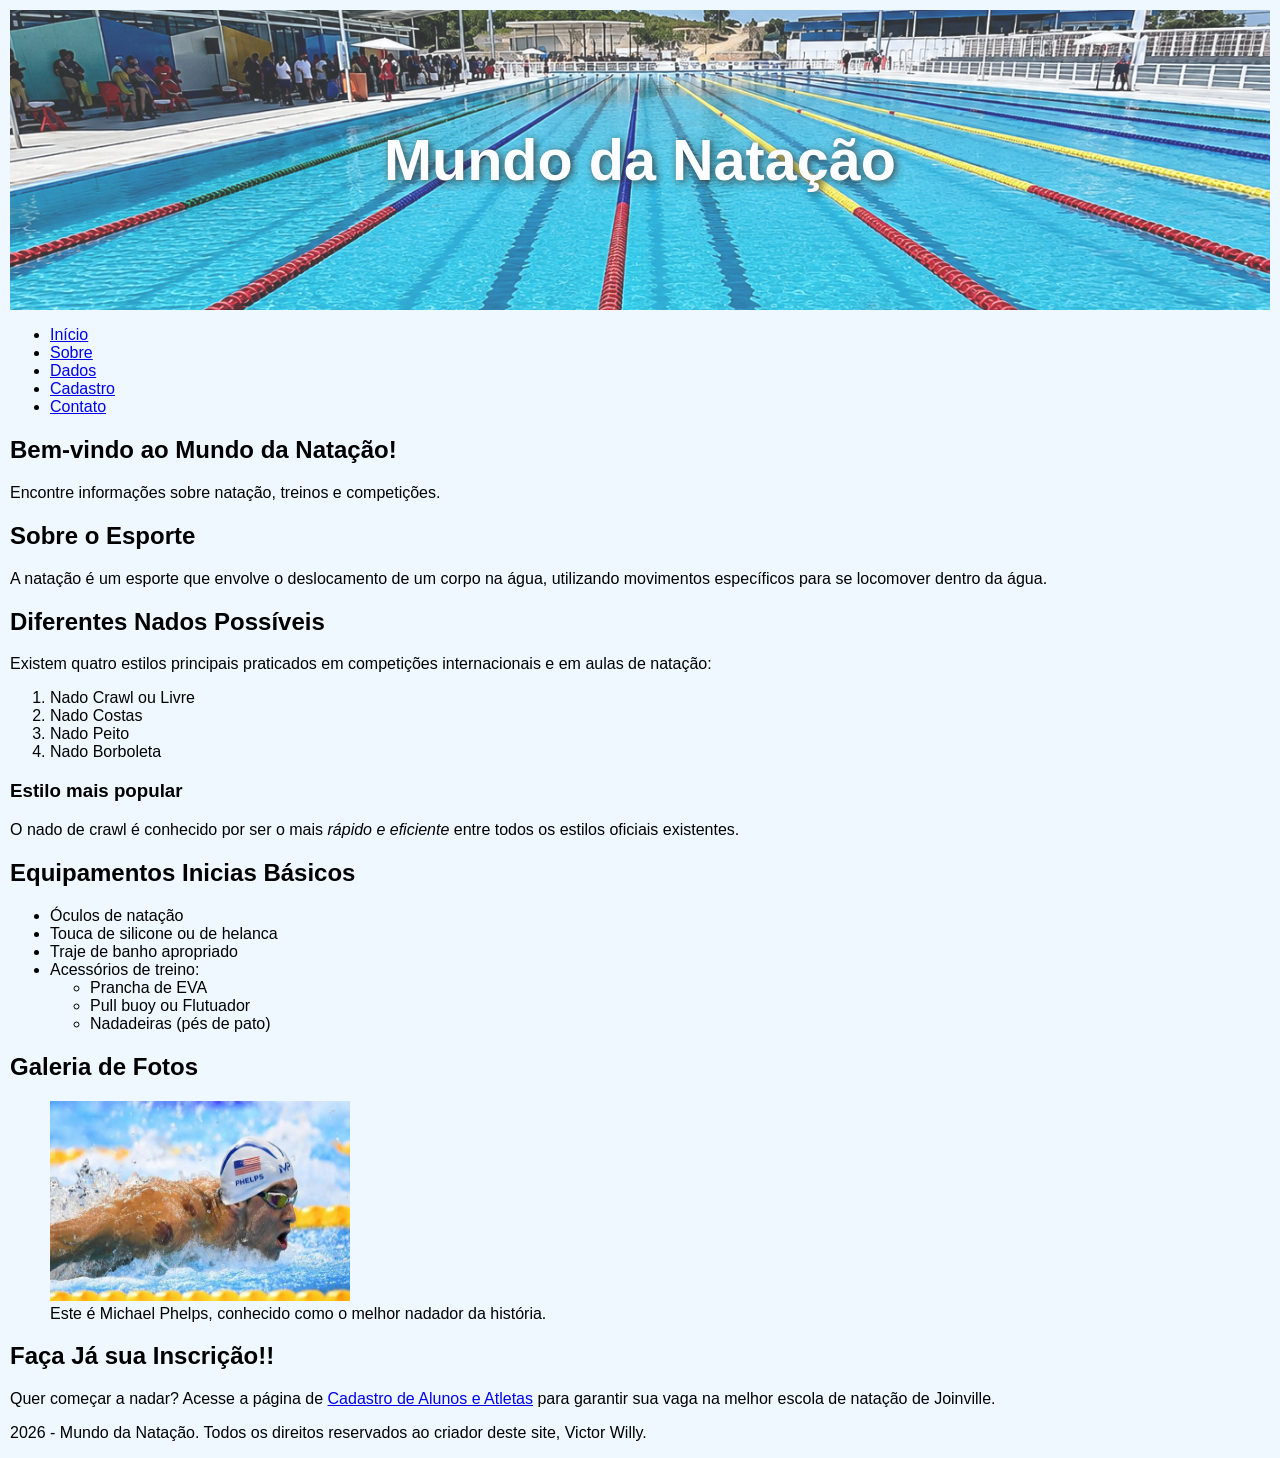
<file: index.HTML>
<!DOCTYPE html>
<html lang="pt-BR">
    <head>
        <meta charset="UTF-8">
        <meta name="viewport" content="width=device-width, initial-scale=1.0">
        <title>Mundo da Natação - Início</title>

        <link rel="stylesheet" href="css/index.css">
    </head>
    <body>
        <header>
            <h1>Mundo da Natação</h1>
        </header>

        <nav>
            <ul>
                <li><a href="index.html" aria-current="page">Início</a></li>
                <li><a href="sobre.html">Sobre</a></li>
                <li><a href="dados.html">Dados</a></li>
                <li><a href="cadastro.html">Cadastro</a></li>
                <li><a href="contato.html">Contato</a></li>
            </ul>
        </nav>

        <main>

            <h2>Bem-vindo ao Mundo da Natação!</h2>
            <p>Encontre informações sobre natação, treinos e competições.</p>

            <section>
                <h2>Sobre o Esporte</h2>
                <p>A natação é um esporte que envolve o deslocamento de um corpo na água, utilizando movimentos específicos para se locomover dentro da água.</p>
            </section>
            
            <section>
                <h2>Diferentes Nados Possíveis</h2>
                <p>Existem quatro estilos principais praticados em competições internacionais e em aulas de natação:</p>

                <ol>
                    <li>Nado Crawl ou Livre</li>
                    <li>Nado Costas</li>
                    <li>Nado Peito</li>
                    <li>Nado Borboleta</li>
                </ol>

                <h3>Estilo mais popular</h3>
                <p>O nado de crawl é conhecido por ser o mais <em>rápido e eficiente</em> entre todos os estilos oficiais existentes.</p>
            </section>

            <section> 
                <h2>Equipamentos Inicias Básicos</h2>

                <ul>
                    <li>Óculos de natação</li>
                    <li>Touca de silicone ou de helanca</li>
                    <li>Traje de banho apropriado</li>
                    <li>Acessórios de treino: 
                        <ul>    
                            <li>Prancha de EVA</li>
                            <li>Pull buoy ou Flutuador</li>  
                            <li>Nadadeiras (pés de pato)</li>
                        </ul>
                    </li>
                </ul>
            </section>

            <section>
                <h2>Galeria de Fotos</h2>

                <figure>
                    <img src="PhelpsBorbo.jpg" width="300" height="200">
                    <figcaption>Este é Michael Phelps, conhecido como o melhor nadador da história.</figcaption>
                </figure>

            </section>

            <section> 
                <h2>Faça Já sua Inscrição!!</h2>
                <p>Quer começar a nadar? Acesse a página de <a href="cadastro.html">Cadastro de Alunos e Atletas</a> para garantir sua vaga na melhor escola de natação de Joinville.</p>
            </section>
        </main>

        <footer>
            <p>2026 - Mundo da Natação. Todos os direitos reservados ao criador deste site, Victor Willy.</p>
        </footer>
    </body>
</html>
</file>
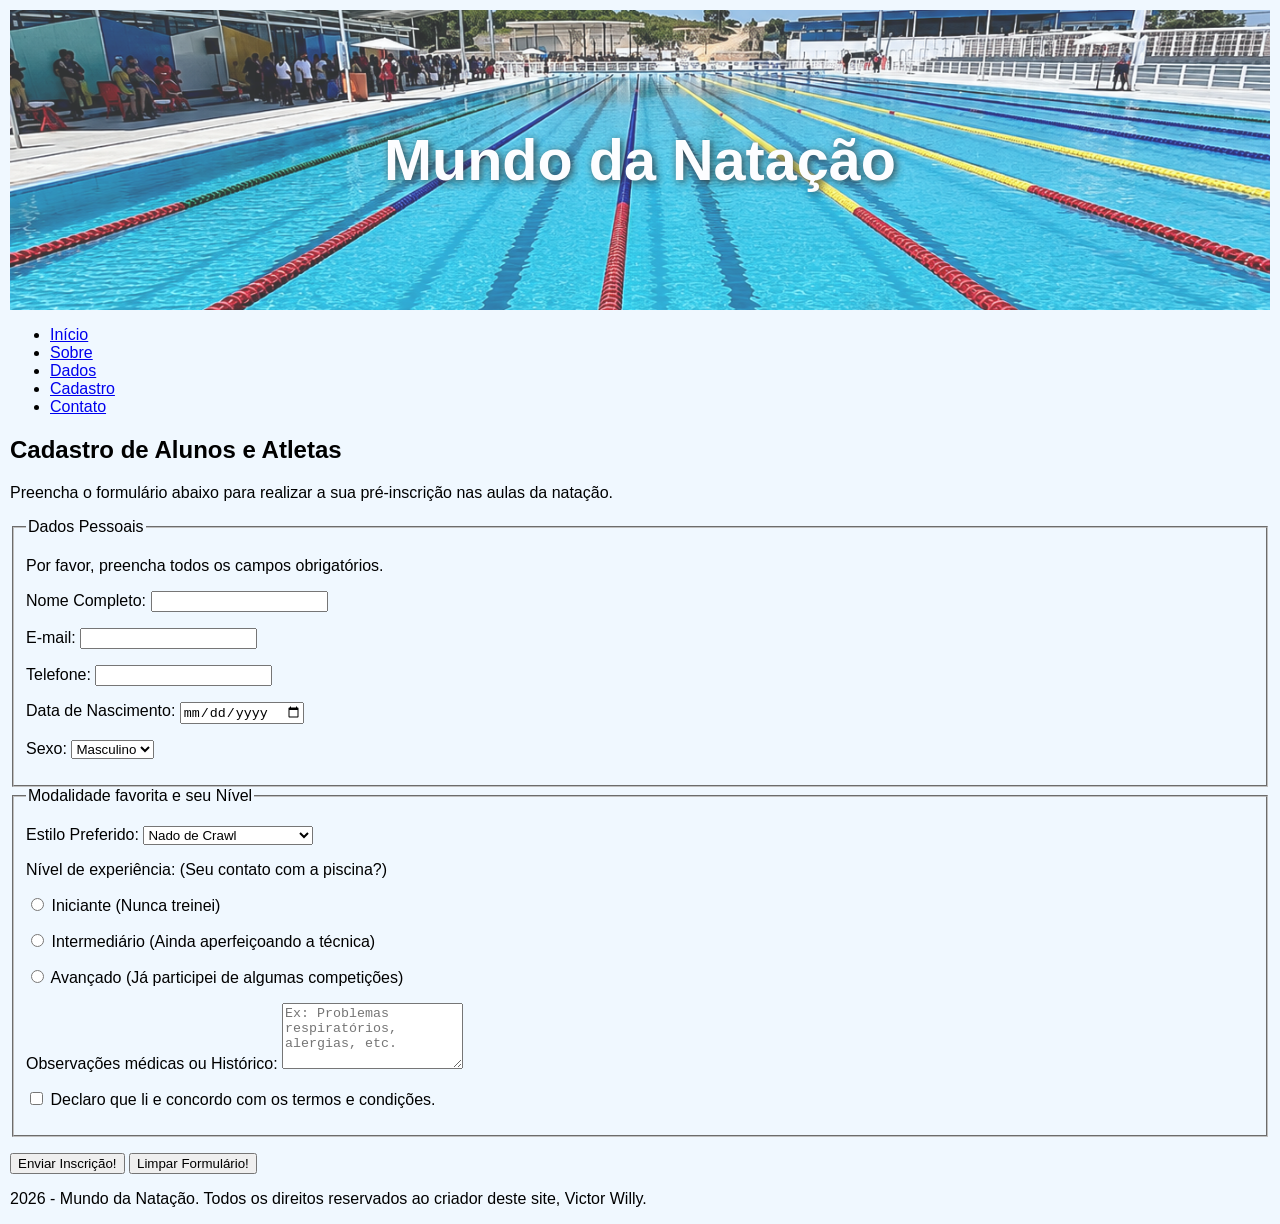
<file: cadastro.HTML>
<!DOCTYPE html>
<html lang="pt-BR">
<head>
    <meta charset="UTF-8">
    <meta name="viewport" content="width=device-width, initial-scale=1.0">
    <meta name="descripition" content="Formulário de cadastro para alunos e atletas de natação.">
    <title>Mundo da Natação - Cadastro</title>

    <link rel="stylesheet" href="css/index.css">
</head>
<body>
    <header>
        <h1>Mundo da Natação</h1>
    </header>

    <nav aria-label="Navegação principal">
        <ul>
            <li><a href="index.html">Início</a></li>
            <li><a href="sobre.html">Sobre</a></li> 
            <li><a href="dados.html">Dados</a></li>
            <li><a href="cadastro.html" aria-current="page">Cadastro</a></li>
            <li><a href="contato.html">Contato</a></li> 
        </ul>
    </nav>

    <main>
        <section> 
            <h2>Cadastro de Alunos e Atletas</h2>
            <p>Preencha o formulário abaixo para realizar a sua pré-inscrição nas aulas da natação.</p>

            <form>
                <fieldset>
                    <legend>Dados Pessoais</legend>

                    <p>Por favor, preencha todos os campos obrigatórios.</p>
                    <p>
                        <label for="nome">Nome Completo:</label>
                        <input type="text" id="nome" name="nome"><br>
                    </p>

                    <p>
                        <label for="email">E-mail:</label>
                        <input type="email" id="email" name="email"><br>
                    </p>

                    <p>
                        <label for="telefone">Telefone:</label>
                        <input type="tel" id="telefone" name="telefone"><br>
                    </p>

                    <p>
                        <label for="nascimento">Data de Nascimento:</label>
                        <input type="date" id="nascimento" name="nascimento"><br>
                    </p>

                    <p>
                        <label for="sexo">Sexo:</label>
                        <select id="sexo" name="sexo">
                            <option value="masculino">Masculino</option>
                            <option value="feminino">Feminino</option>
                            <option value="outro">Outro</option>
                        </select><br>
                    </p>

                </fieldset>

                <fieldset>
                    <legend>Modalidade favorita e seu Nível</legend>

                    <p>
                        <label for="estilo-preferido">Estilo Preferido:</label>
                        <select id="estilo-preferido" name="estilo-preferido">
                            <option value="Crawl">Nado de Crawl</option>
                            <option value="Costas">Nado de Costas</option>
                            <option value="Peito">Nado de Peito</option>
                            <option value="Borboleta">Nado de Borboleta</option>
                            <option value="Medley">Medley (todos os estilos)</option>
                        </select><br>
                    </p>

                    <p>Nível de experiência: (Seu contato com a piscina?)</p> 

                    <p>
                        <input type="radio" id="iniciante" name="nivel" value="iniciante">
                        <label for="iniciante">Iniciante (Nunca treinei)</label>
                    </p>

                    <p>
                        <input type="radio" id="intermediario" name="nivel" value="intermediario">
                        <label for="intermediario">Intermediário (Ainda aperfeiçoando a técnica)</label>
                    </p>

                    <p>
                        <input type="radio" id="avancado" name="nivel" value="avancado">
                        <label for="avancado">Avançado (Já participei de algumas competições)</label>
                    </p>

                    <p>
                        <label for="observacoes">Observações médicas ou Histórico:</label>
                        <textarea id="observacoes" name="observacoes" rows="4" maxlength="300" placeholder="Ex: Problemas respiratórios, alergias, etc."></textarea><br>
                    </p>

                    <p>
                        <input type="checkbox" id="termos" name="termos">
                        <label for="termos">Declaro que li e concordo com os termos e condições.</label>
                    </p>
                </fieldset>

                <p>
                    <button type="submit">Enviar Inscrição!</button>
                    <button type="reset">Limpar Formulário!</button>
                </p>

            </form>
        </section>
    </main>

    <footer>
        <p>2026 - Mundo da Natação. Todos os direitos reservados ao criador deste site, Victor Willy.</p> 
    </footer>
</body>
</html>
</file>
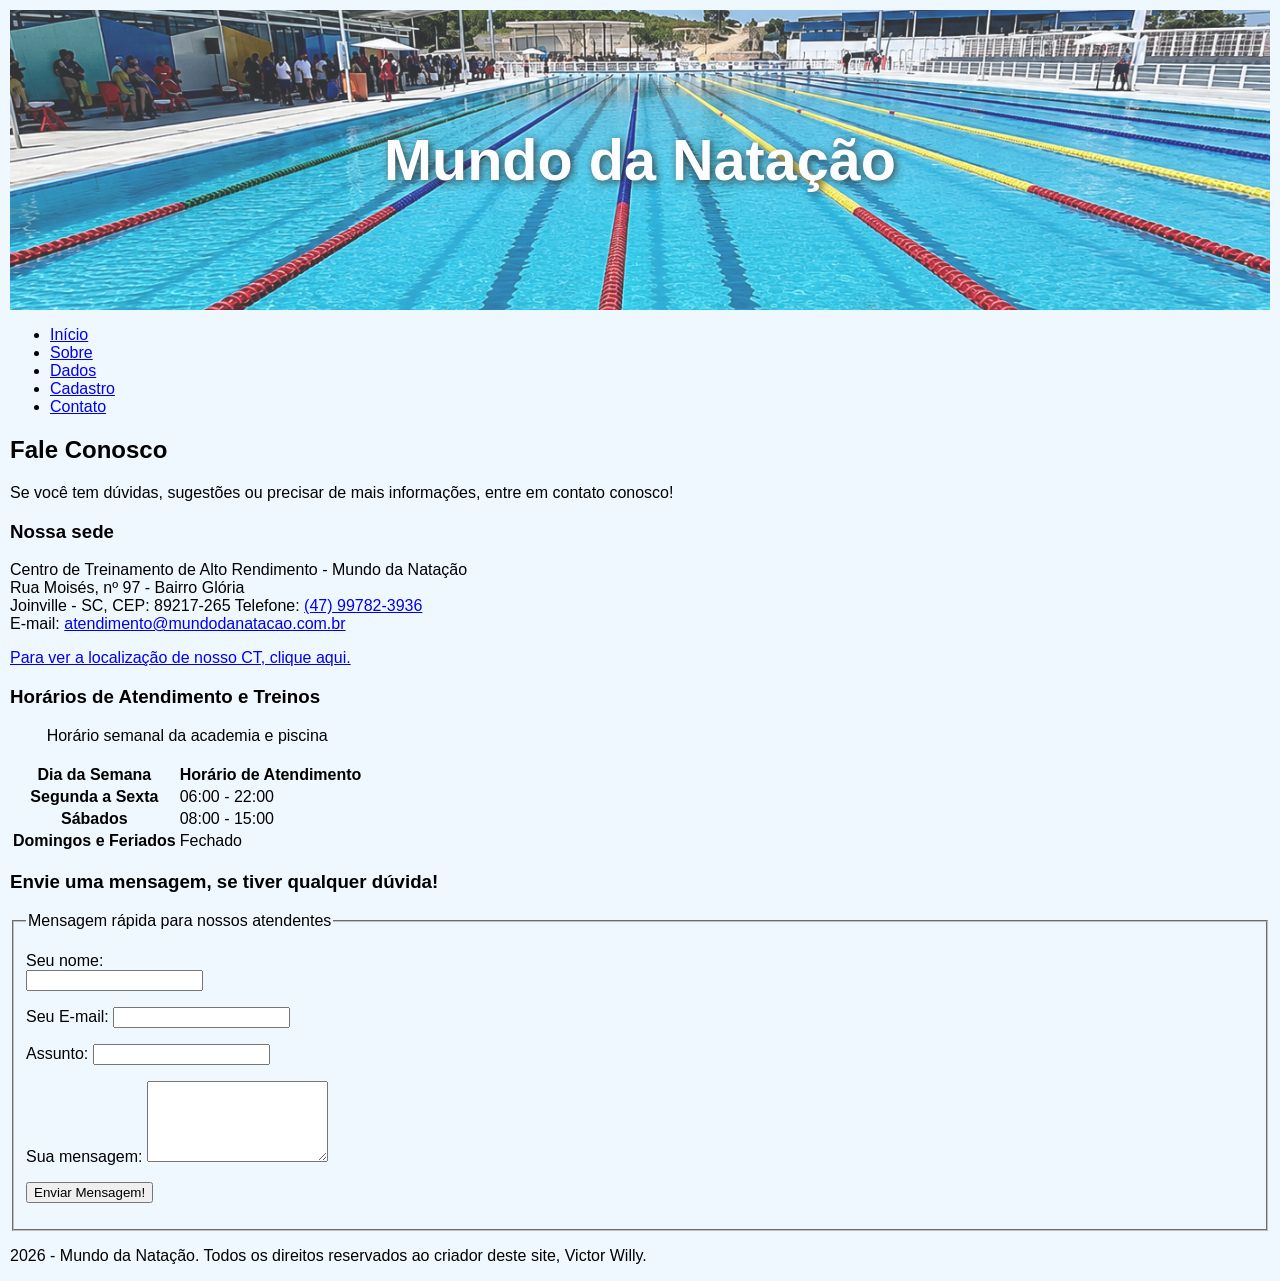
<file: contato.HTML>
<!DOCTYPE html>
<html lang="pt-BR">
<head>
    <meta charset="UTF-8">
    <meta name="viewport" content="width=device-width, initial-scale=1.0">
    <title>Mundo da Natação - Contato</title>

    <link rel="stylesheet" href="css/index.css">
</head>
<body>
    <header>
        <h1>Mundo da Natação</h1>
    </header>

    <nav aria-label="Navegação principal">
        <ul>
            <li><a href="index.html">Início</a></li>
            <li><a href="sobre.html">Sobre</a></li>
            <li><a href="dados.html">Dados</a></li>
            <li><a href="cadastro.html">Cadastro</a></li>
            <li><a href="contato.html" aria-current="page">Contato</a></li>
        </ul>
    </nav>

    <main>
        <section>
            <h2>Fale Conosco</h2>
            <p>Se você tem dúvidas, sugestões ou precisar de mais informações, entre em contato conosco!</p>

            <h3>Nossa sede</h3>
            <adress>
                Centro de Treinamento de Alto Rendimento - Mundo da Natação<br>
                Rua Moisés, nº 97 - Bairro Glória<br>
                Joinville - SC, CEP: 89217-265
                Telefone: <a href="tel:+5547997823936">(47) 99782-3936</a><br>
                E-mail: <a href="mailto:atendimento@mundodanatacao.com.br">atendimento@mundodanatacao.com.br</a>
            </adress>

            <p>
                <a href="https://www.google.com/maps/" target="_blank" rel="noopener noreferrer">
                    Para ver a localização de nosso CT, clique aqui.
                </a>
            </p>
        </section>

        <section>
            <h3>Horários de Atendimento e Treinos</h3>
            <table>
                <caption>Horário semanal da academia e piscina<br><br></caption>
                <thead>
                    <th scope="col">Dia da Semana</th>
                    <th scope="col">Horário de Atendimento</th>
                </thead>

                <tbody>
                    <tr>
                        <th scope="row">Segunda a Sexta</th>
                        <td>06:00 - 22:00</td>
                    </tr>

                    <tr>
                        <th scope="row">Sábados</th>
                        <td>08:00 - 15:00</td>
                    </tr>

                    <tr>
                        <th scope="row">Domingos e Feriados</th>
                        <td>Fechado</td>
                    </tr>
                </tbody>
            </table>
        </section>

        <section> 
            <h3>Envie uma mensagem, se tiver qualquer dúvida!</h3>
            <form action="#" method="post">
                <fieldset>
                    <legend>Mensagem rápida para nossos atendentes</legend>
                    
                    <p>
                        <label for="nome-contato">Seu nome:</label><br>
                        <input type="text" id="nome-contato" name="noma-contato">
                    </p>

                    <p>
                        <label for="email-contato">Seu E-mail:</label>
                        <input type="text" id="email-contato" name="email-contato">
                    </p>
                    
                    <p>
                        <label for="assunto">Assunto:</label>
                        <input type="text" id="assunto" name="assunto">
                    </p>

                    <p>
                        <label for="mensagem">Sua mensagem:</label>
                        <textarea id="mensagem" name="mensagem" rows="5"></textarea>
                    </p>

                    <p>
                        <button type="submit">Enviar Mensagem!</button>
                    </p>
                </fieldset>
            </form>
        </section>
    </main>

    <footer>
        <p>2026 - Mundo da Natação. Todos os direitos reservados ao criador deste site, Victor Willy.</p>
    </footer>
</body>
</html>
</file>
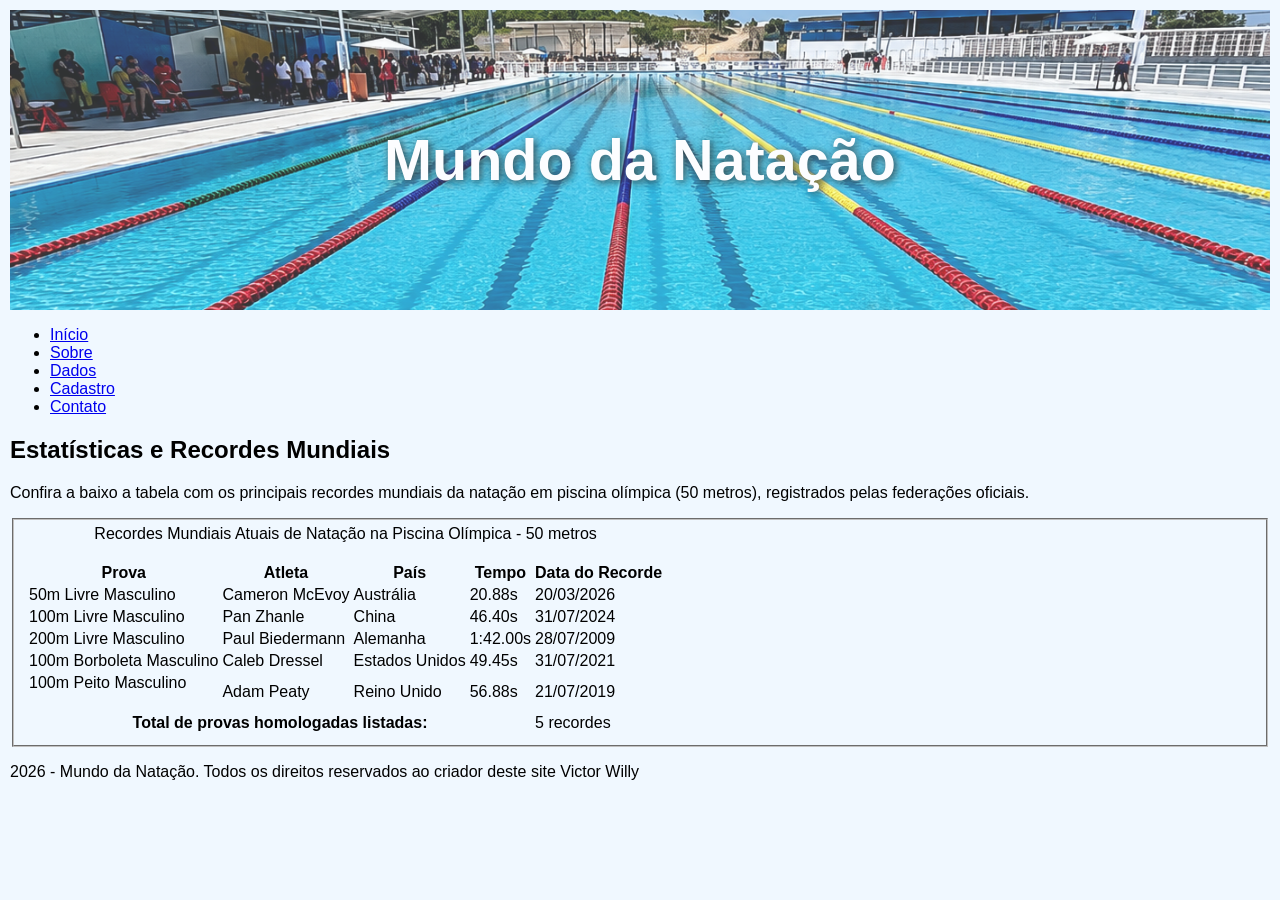
<file: dados.HTML>
<!DOCTYPE html>
<html lang="pt-BR">
<head>
    <meta charset="UTF-8">
    <meta name="viewport" content="width=device-width, initial-scale=1.0">
    <title>Mundo da Natação - Dados</title>

    <link rel="stylesheet" href="css/index.css">
</head>
<body>
    <header>
        <h1>Mundo da Natação</h1>
    </header>

    <nav>
        <ul>
            <li><a href="index.html">Início</a></li>
            <li><a href="sobre.html">Sobre</a></li> 
            <li><a href="dados.html">Dados</a></li>
            <li><a href="cadastro.html">Cadastro</a></li>
            <li><a href="contato.html">Contato</a></li> 
        </ul>
    </nav>

    <main>
        <section>
            <h2>Estatísticas e Recordes Mundiais</h2>
            <p>Confira a baixo a tabela com os principais recordes mundiais da natação em piscina olímpica (50 metros), registrados pelas federações oficiais.</p>

        <fieldset>
        <table>
            <caption>Recordes Mundiais Atuais de Natação na Piscina Olímpica - 50 metros<br><br></caption>
            
            <thead>
                <tr>
                    <th scope="col">Prova</th>
                    <th scope="col">Atleta</th>
                    <th scope="col">País</th>
                    <th scope="col">Tempo</th>
                    <th scope="col">Data do Recorde</th>
                </tr>
            </thead>

            <tbody>
                <tr>
                    <td scope="row">50m Livre Masculino</td>
                    <td>Cameron McEvoy</td>
                    <td>Austrália</td>
                    <td>20.88s</td>
                    <td><time datetime="2026-03-20">20/03/2026</time></td>
                </tr>
                <tr>
                    <td scope="row">100m Livre Masculino</td>
                    <td>Pan Zhanle</td>
                    <td>China</td>
                    <td>46.40s</td>
                    <td><time datetime="2024-07-31">31/07/2024</time></td>
                </tr>
                <tr>
                    <td scope="row">200m Livre Masculino</td>
                    <td>Paul Biedermann</td>
                    <td>Alemanha</td>
                    <td>1:42.00s</td>
                    <td><time datetime="2009-07-28">28/07/2009</time></td>
                </tr>
                <tr>
                    <td scope="row">100m Borboleta Masculino</td>
                    <td>Caleb Dressel</td>
                    <td>Estados Unidos</td>
                    <td>49.45s</td>
                    <td><time datetime="2021-07-31">31/07/2021</time></td>
                </tr>
                <tr>
                    <td scope="row">100m Peito Masculino<br><br></td>
                    <td>Adam Peaty</td>
                    <td>Reino Unido</td>
                    <td>56.88s</td>
                    <td><time datetime="2019-07-21">21/07/2019</time></td>
                </tr>
            </tbody>

            <tfoot>
                <tr>
                    <th scope="row" colspan="4">Total de provas homologadas listadas:</th>
                    <td>5 recordes</td>
                </tr>
            </tfoot>
        </table>
        </fieldset>
    </section>
</main>

    <footer>
        <p>2026 - Mundo da Natação. Todos os direitos reservados ao criador deste site Victor Willy</p>
    </footer>
</body>
</html>
</file>
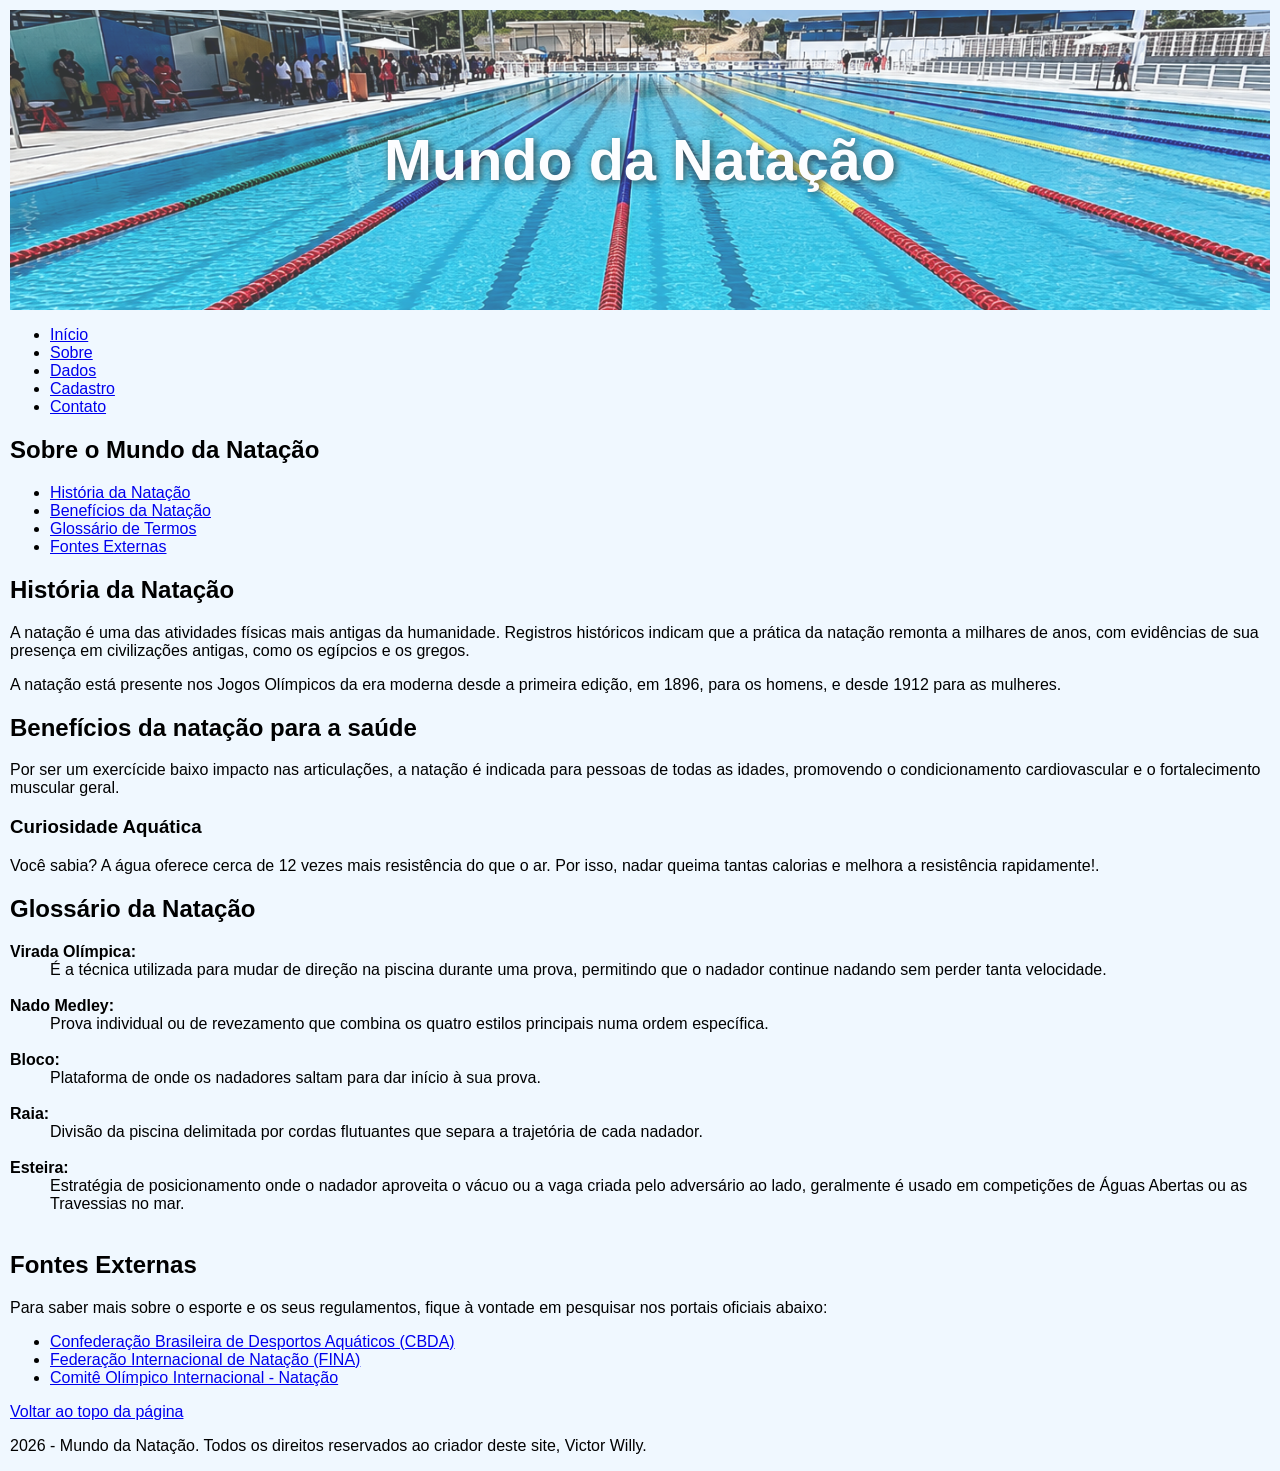
<file: sobre.HTML>
<!DOCTYPE html>
<html lang="pt-BR">
<head>
    <meta charset="UTF-8">
    <meta name="viewport" content="width=device-width, initial-scale=1.0">
    <title>Mundo da Natação - Sobre</title>

    <link rel="stylesheet" href="css/index.css">
</head>
<body id="topo">
    <header> 
        <h1>Mundo da Natação</h1>
    </header>

    <nav aria-label="Navegação principal">
        <ul>
            <li><a href="index.html" aria-current="page">Início</a></li>
            <li><a href="sobre.html">Sobre</a></li>
            <li><a href="dados.html">Dados</a></li>
            <li><a href="cadastro.html">Cadastro</a></li>
            <li><a href="contato.html">Contato</a></li>
        </ul>
    </nav>

    <main>

        <section>
            <h2>Sobre o Mundo da Natação</h2>
            <ul>
                <li><a href="#historia">História da Natação</a></li>
                <li><a href="#beneficios">Benefícios da Natação</a></li>
                <li><a href="#glossario">Glossário de Termos</a></li>
                <li><a href="#referencias">Fontes Externas</a></li>
            </ul>
        </section>

        <article id="historia">
            <h2>História da Natação</h2>
            <p>A natação é uma das atividades físicas mais antigas da humanidade. Registros históricos indicam que a prática da natação remonta a milhares de anos, com evidências de sua presença em civilizações antigas, como os egípcios e os gregos.</p>
            <p>A natação está presente nos Jogos Olímpicos da era moderna desde a primeira edição, em 1896, para os homens, e desde 1912 para as mulheres.</p>
        </article>

        <article id="beneficios">
            <h2>Benefícios da natação para a saúde</h2>
            <p>Por ser um exercícide baixo impacto nas articulações, a natação é indicada para pessoas de todas as idades, promovendo o condicionamento cardiovascular e o fortalecimento muscular geral.</p>
        </article>

        <aside>
            <h3>Curiosidade Aquática</h3>
            <p>Você sabia? A água oferece cerca de 12 vezes mais resistência do que o ar. Por isso, nadar queima tantas calorias e melhora a resistência rapidamente!.</p>
        </aside>

        <section id="glossario">
            <h2>Glossário da Natação</h2>
            <dl>
                <dt><strong>Virada Olímpica:</strong></dt>
                <dd>É a técnica utilizada para mudar de direção na piscina durante uma prova, permitindo que o nadador continue nadando sem perder tanta velocidade.</dd><br>

                <dt><strong>Nado Medley:</strong></dt>
                <dd>Prova individual ou de revezamento que combina os quatro estilos principais numa ordem específica.</dd><br>

                <dt><strong>Bloco:</strong></dt>
                <dd>Plataforma de onde os nadadores saltam para dar início à sua prova.</dd><br>

                <dt><strong>Raia:</strong></dt>
                <dd>Divisão da piscina delimitada por cordas flutuantes que separa a trajetória de cada nadador.</dd><br>

                <dt><strong>Esteira:</strong></dt>
                <dd>Estratégia de posicionamento onde o nadador aproveita o vácuo ou a vaga criada pelo adversário ao lado, geralmente é usado em competições de Águas Abertas ou as Travessias no mar.</dd><br>
            </dl>
        </section>
        
        <section id="referencias">
            <h2>Fontes Externas</h2>
            <p>Para saber mais sobre o esporte e os seus regulamentos, fique à vontade em pesquisar nos portais oficiais abaixo:</p>
            <ul>
                <li><a href="https://www.cbda.org.br/" target="_blank" rel="noopener noreferrer">Confederação Brasileira de Desportos Aquáticos (CBDA)</a></li>
                <li><a href="https://www.fina.org/" target="_blank" rel="noopener noreferrer">Federação Internacional de Natação (FINA)</a></li>
                <li><a href="https://www.olympic.org/swimming" target="_blank" rel="noopener noreferrer">Comitê Olímpico Internacional - Natação</a></li>
            </ul>
        </section>

        <p><a href="#topo">Voltar ao topo da página</a></p>

    </main>

    <footer>
        <p>2026 - Mundo da Natação. Todos os direitos reservados ao criador deste site, Victor Willy.</p>
    </footer>
</body>
</html>
</file>
<file: css/index.css>
h1 {
    color: white;
    font-size: 3.6em;
    text-align: center;
}

body {
    background-color: #f0f8ff;
    font-family: Arial, sans-serif;
    margin: 10px;
    padding: 0;
}

header {
    background-image: url('../piscina1.png');
    background-size: cover;
    background-position: center;
    height: 300px;
    display: flex;
    align-items: center;
    justify-content: center;
    opacity: 0.8;
}

header h1 {
    color: #ffffff;
    font-weight: bold;
    text-shadow: 2px 2px 8px rgba(0, 0, 0, 0.9);
}
</file>
